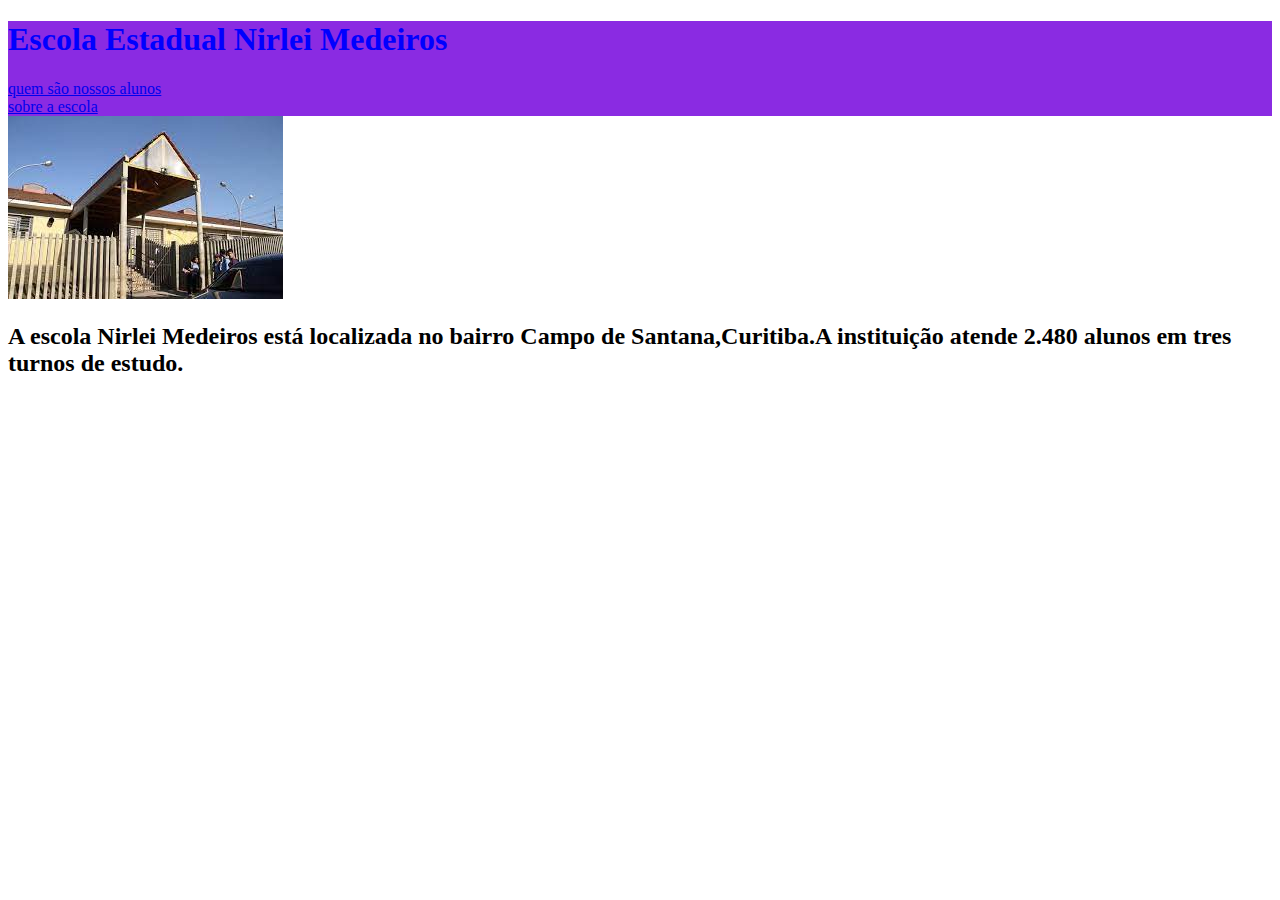
<file: index.html>
<!DOCTYPE html>
<html lang="en">
<head>
    <meta charset="UTF-8">
    <meta http-equiv="X-UA-Compatible" content="IE=edge">
    <meta name="viewport" content="width=device-width, initial-scale=1.0">
    <title>site escola</title>
<link rel="stylesheet" href="style.css">

</head>

<header>
<h1>Escola Estadual Nirlei Medeiros</h1>
<a href="nossosalunos.html">quem são nossos alunos</a>
<br>
<a href="escola.html">sobre a escola</a>
</header>


<body>
    

<img src="./download.jpeg" alt="fotoaluno" class="photo">

<h2>
     A escola Nirlei Medeiros está localizada no bairro Campo de Santana,Curitiba.A instituição atende 2.480 alunos em tres turnos de estudo.
<h2>
    
</body>
</html>
</file>
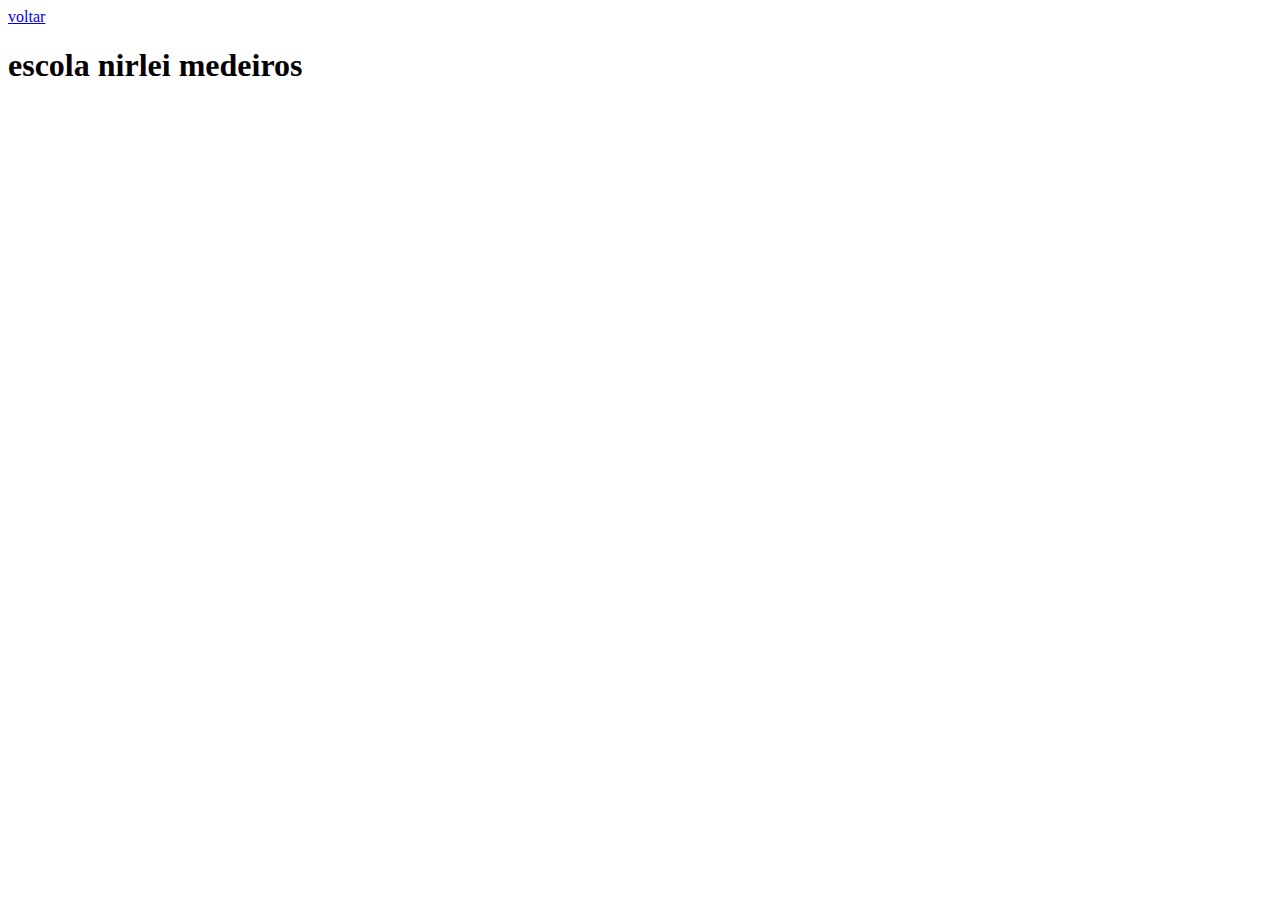
<file: sobreaescola.html>
<!DOCTYPE html>
<html lang="en">
<head>
    <meta charset="UTF-8">
    <meta http-equiv="X-UA-Compatible" content="IE=edge">
    <meta name="viewport" content="width=device-width, initial-scale=1.0">
    <title>escola</title>
</head>
<body>
    <a href="index.html">voltar</a>

    
<h1>escola nirlei medeiros</h1>
    
</body>
</html>
</file>
<file: style.css>
header {

background-color: blueviolet;
color: blue;

}
</file>
